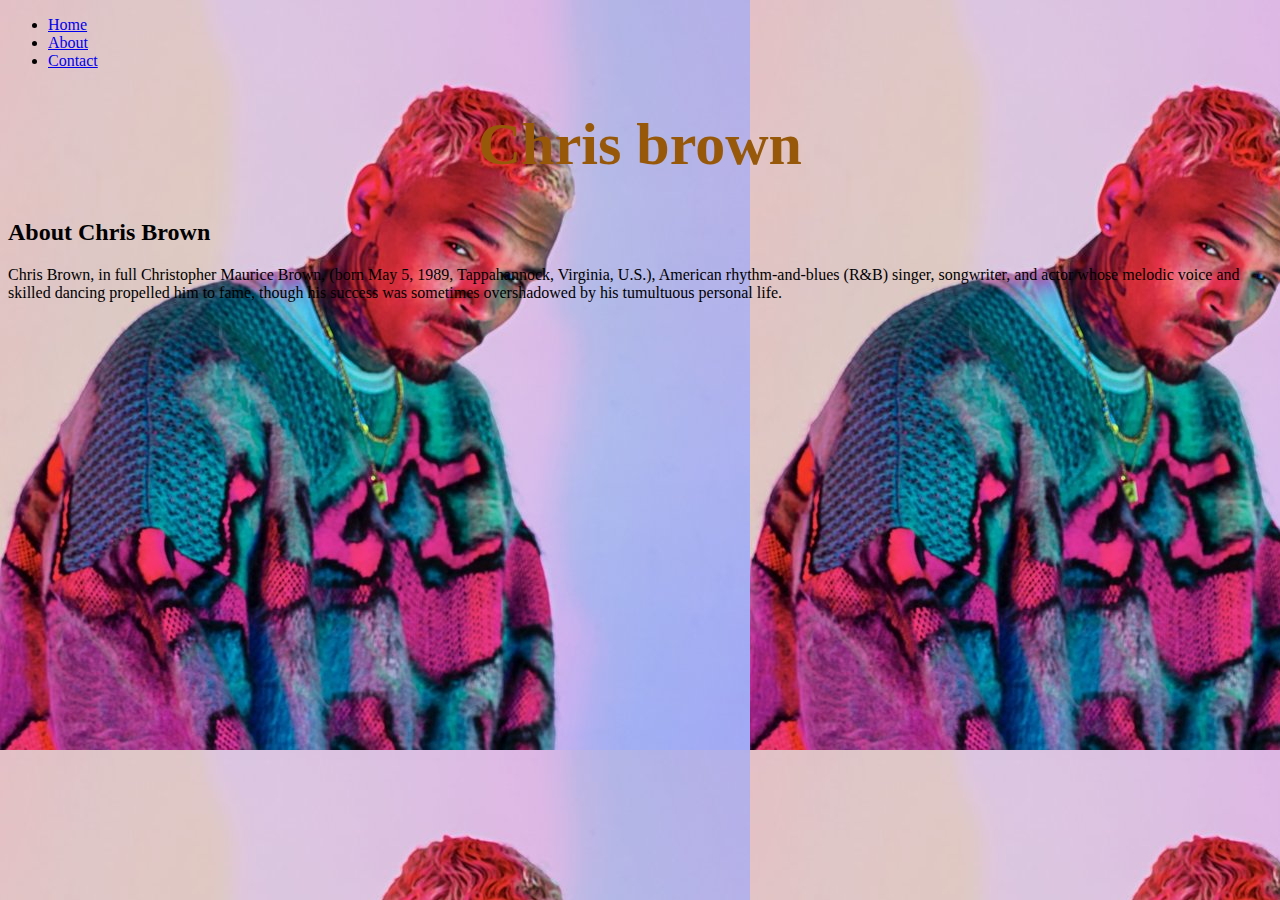
<file: about.html>
<!DOCTYPE html>
<html lang="en">
<head>
    <meta charset="UTF-8">
    <meta name="viewport" content="width=device-width, initial-scale=1.0">
    <title>Chris Brown</title>
    <link rel="stylesheet" href="style.css">
</head>
<nav>
    <ul>
      <li><a href="index.html">Home</a></li>
      <li><a href="about.html">About</a></li>
      <li><a href="contact.html">Contact</a></li>
    </ul>
  </nav>
<body>
    
    <h1>Chris brown</h1>
    
    <table>
        <div>
            <h2>About Chris Brown</h2>
            <p>Chris Brown, in full Christopher Maurice Brown, (born May 5, 1989, Tappahannock, Virginia, U.S.), American rhythm-and-blues (R&B) singer, songwriter, and actor whose melodic voice and skilled dancing propelled him to fame, though his success was sometimes overshadowed by his tumultuous personal life.</p>
        </div>
 
    </table>
       

</body>
</html>
</file>
<file: style.css>
body {
    text-align: left;
    background-image: url("750x750.jpg");

}
h1 {
    font-size: 60px;
    text-align: center;
    color: rgb(151, 89, 9);
}
</file>
